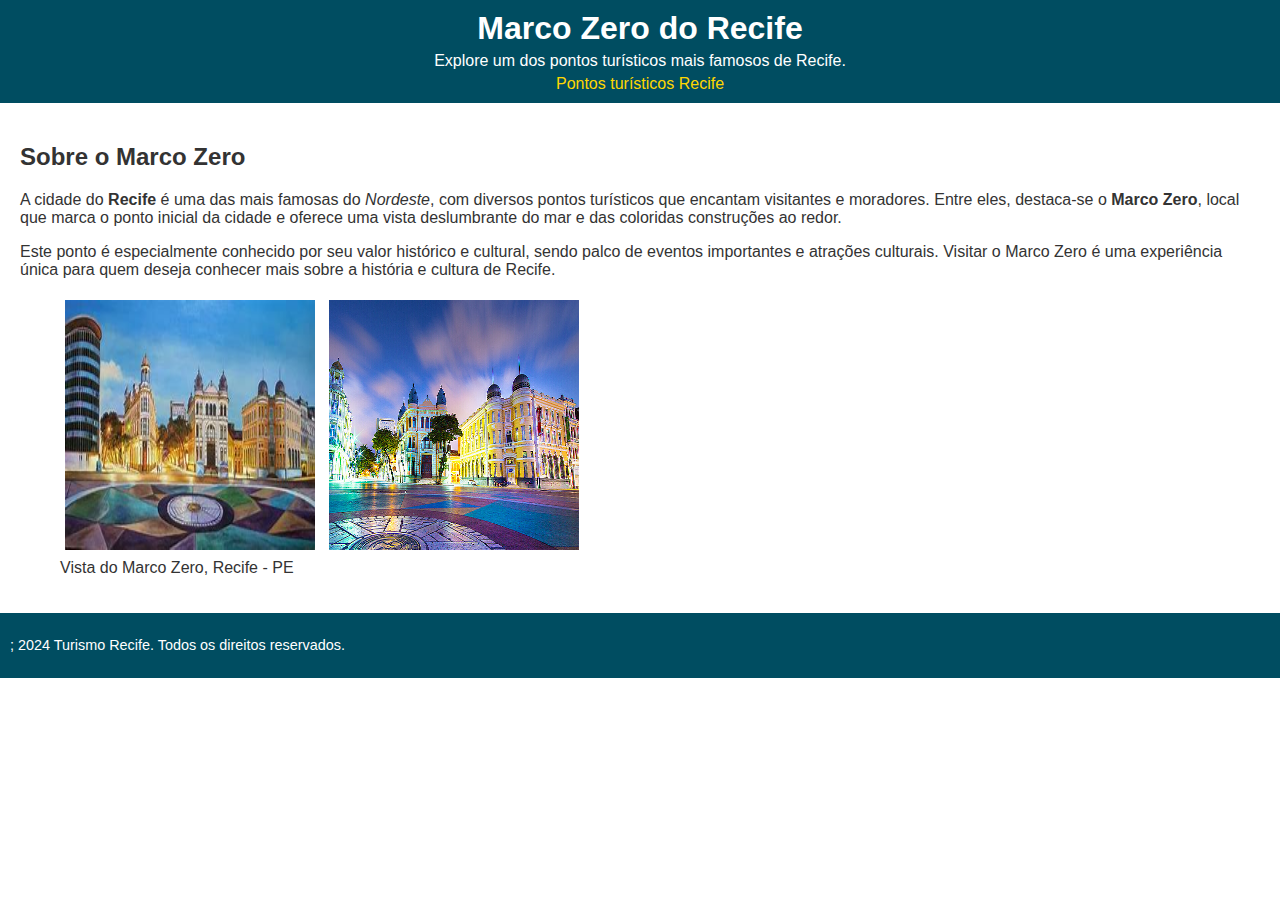
<file: index.html>
<!DOCTYPE html>
<html lang="pt-BR">
<head>
    <meta charset="UTF-8">
    <meta name="viewport" content="width=device-width, initial-scale=1.0">
    <title><strong>Marco Zero do Recife</strong></title>
</head>
<body>
    <link rel="stylesheet" href="style.css">

    
    <header>
        <h1>Marco Zero do Recife</h1>
        <p>Explore um dos pontos turísticos mais famosos de Recife.</p>
        <nav>
            <a href="Recifepontosturisticos.html">Pontos turísticos Recife</a>    
        </nav>
    </header>


    
    <main>
        <h2>Sobre o Marco Zero</h2>
        <p>
            A cidade do <strong>Recife</strong> é uma das mais famosas do <em>Nordeste</em>, com diversos pontos turísticos que encantam visitantes e moradores. 
            Entre eles, destaca-se o <strong>Marco Zero</strong>, local que marca o ponto inicial da cidade e oferece uma vista deslumbrante do mar e das coloridas construções ao redor.
        </p>
        <p>
            Este ponto é especialmente conhecido por seu valor histórico e cultural, sendo palco de eventos importantes e 
            atrações culturais. Visitar o Marco Zero é uma experiência única para quem deseja conhecer mais sobre a 
            história e cultura de Recife.
        </p>

        
        <figure>
            <img src="marcozero.jpg" alt="Imagem do Marco Zero do Recife" width="250" height="250"> <img src="marcozeroo.jpg" alt="Imagem do Marco Zero do Recife" width="250" height="250">
            <figcaption>Vista do Marco Zero, Recife - PE</figcaption>
        </figure>
    </main>

    
    <footer>
        <p>; 2024 Turismo Recife. Todos os direitos reservados.</p>
    </footer>
</body>
</html>
</file>
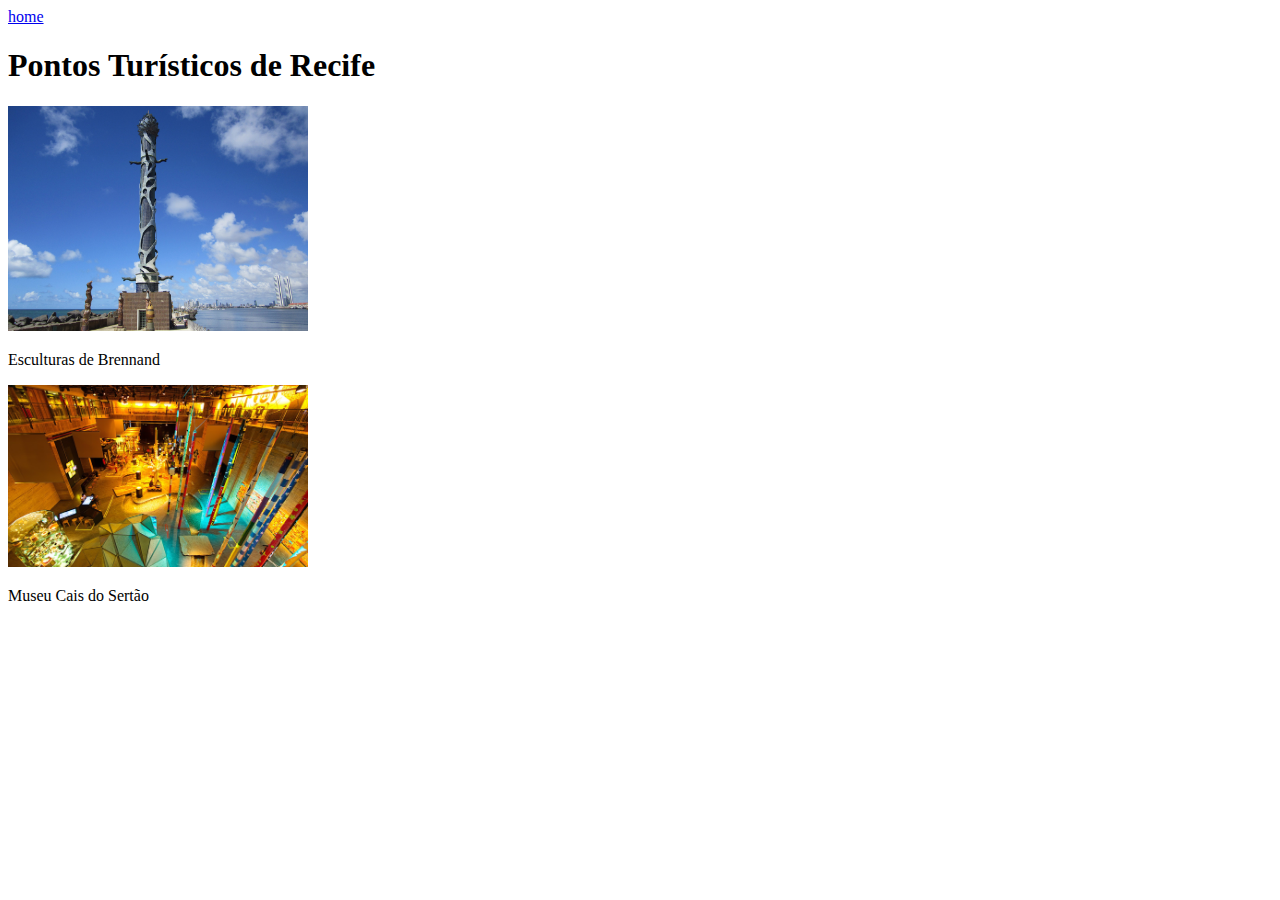
<file: Recifepontosturisticos.html>
<!DOCTYPE html>
<html lang="pt-br">
<head>
    <meta charset="UTF-8">
    <meta name="viewport" content="width=device-width, initial-scale=1.0">
    <title>Pontos Turísticos de Recife</title>
</head>
<body>
    <nav>
        <a href="index.html">home</a>
    </nav>
    <h1>Pontos Turísticos de Recife</h1>
    <img src="image/Esculturas.de.Brennand.jpg" alt="Esculturas.de.Brennand" width="300px">
    <p>Esculturas de Brennand</p>
    <img src="image/Museu.Cais.do.Sertão.jpg" alt="Museu.Cais.do.Sertão" width="300px">
    <p>Museu Cais do Sertão</p>
   
    
    
    
    
</body>
</html>
</file>
<file: style.css>
body {
    font-family: Arial, sans-serif;
    color: #333;
    margin: 0;
    padding: 0;
}

header {
    background-color: #004d61;
    color: white;
    padding: 10px;
    text-align: center;
}

header h1 {
    margin: 0;
}

header p {
    margin: 5px 0;
}

nav a {
    color: #ffd700;
    text-decoration: none;
}

main {
    padding: 20px;
}

figure img {
    width: 100%;
    max-width: 250px;
    margin: 5px;
    
}

/* Estilo para o rodapé */
footer {
    background-color: #004d61;
    color: white;
    padding: 10px;
    font-size: 0.9em;
}
</file>
